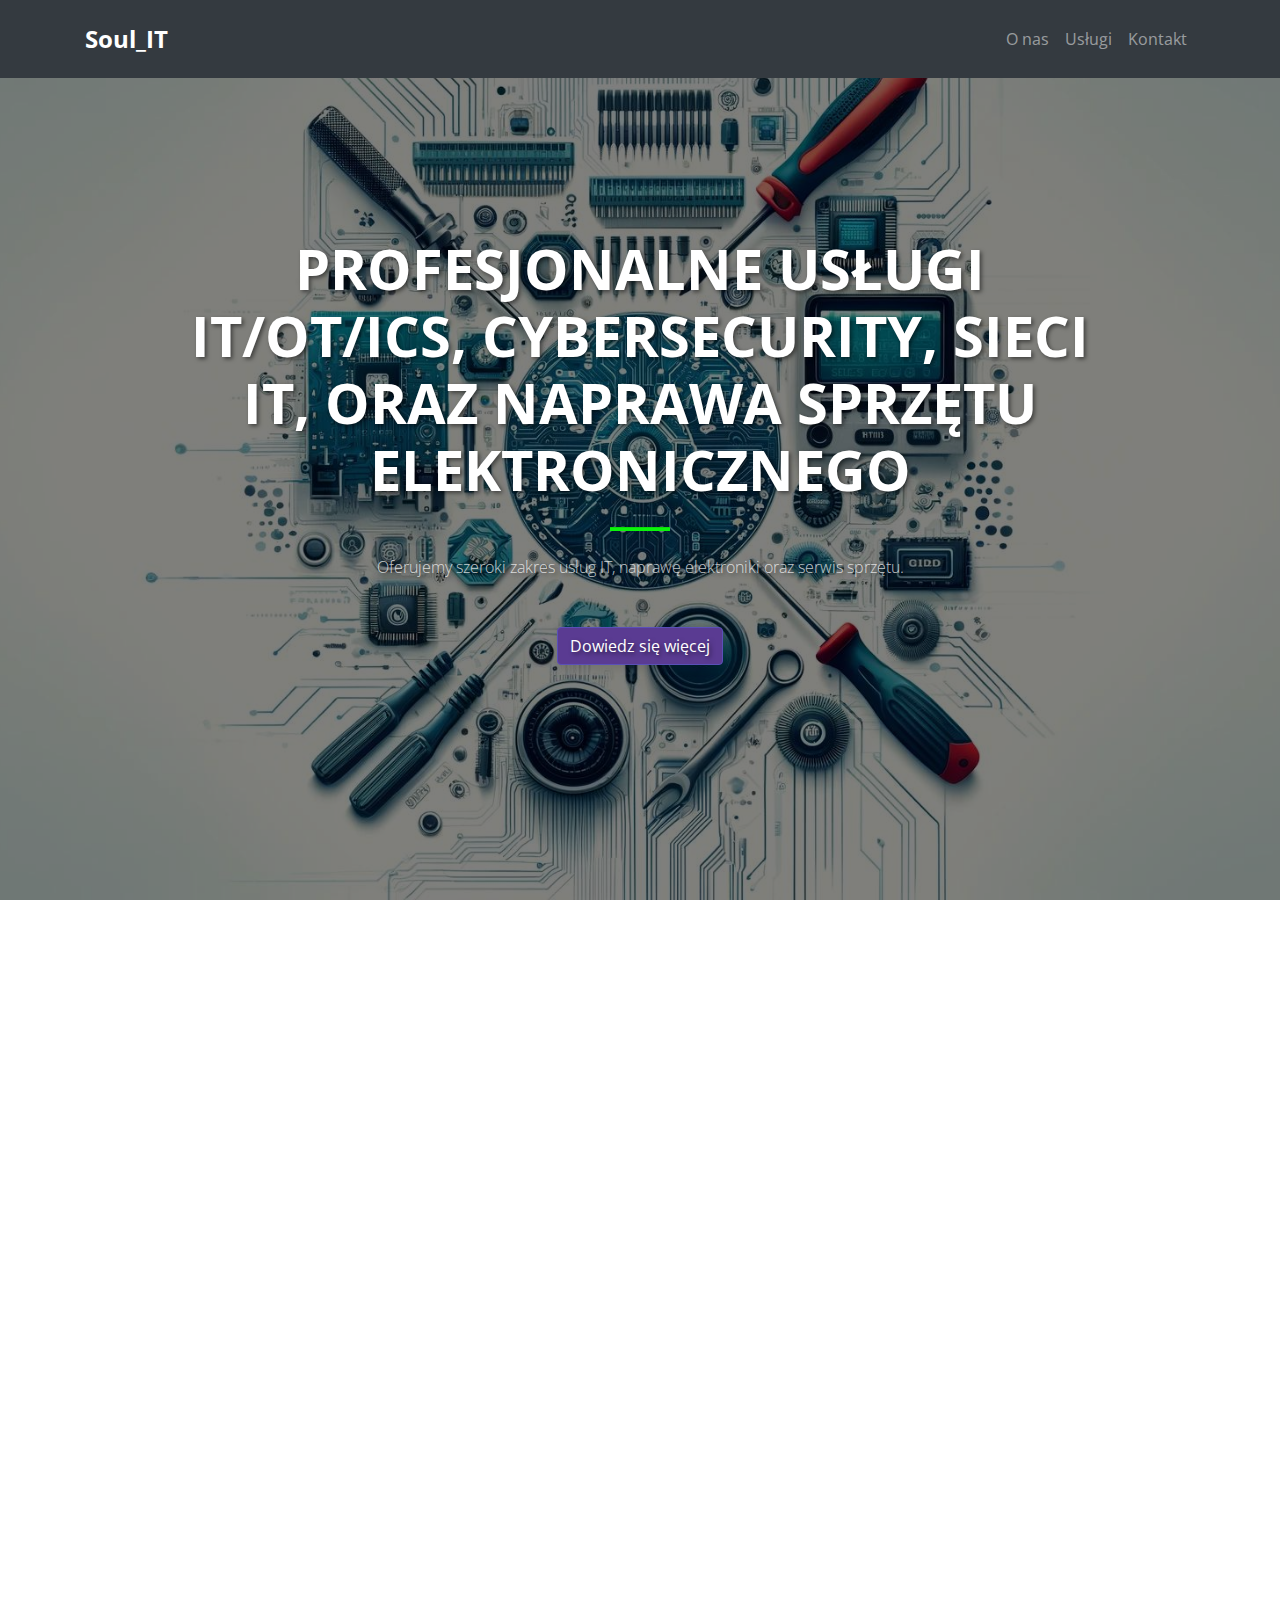
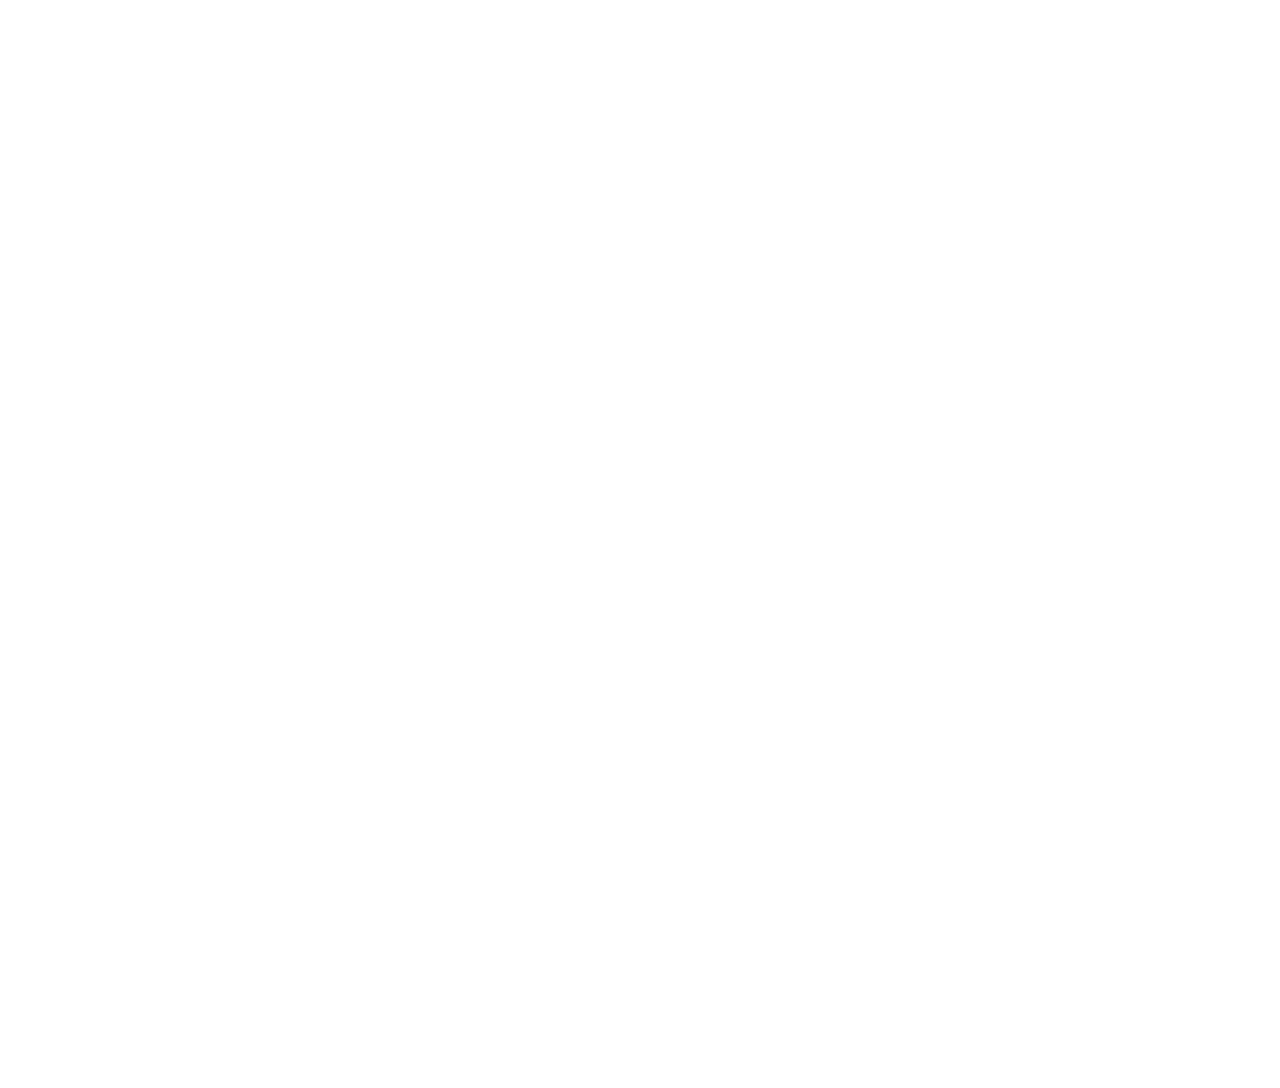
<file: index.html>
<!DOCTYPE html>
<html lang="pl">
<head>
    <meta charset="UTF-8">
    <meta name="viewport" content="width=device-width, initial-scale=1.0">
    <meta name="description" content="Profesjonalne usługi IT i naprawa elektroniki w Żywcu i okolicach. Skontaktuj się z nami, aby dowiedzieć się więcej!">
    <meta name="keywords" content="usługi IT Żywiec, naprawa elektroniki Żywiec, serwis IT Żywiec, usługi IT okolice Żywca, naprawa elektroniki okolice Żywca">
    <title>Profesjonalne usługi IT i elektroniki | Twoja Firma</title>
   
    <!-- Bootstrap CSS -->
    <link rel="stylesheet" href="https://cdn.jsdelivr.net/npm/bootstrap@4.5.2/dist/css/bootstrap.min.css">
    <!-- Font Awesome -->
    <link rel="stylesheet" href="https://cdnjs.cloudflare.com/ajax/libs/font-awesome/5.15.4/css/all.min.css">
    <!-- Google Fonts -->
    <link href="https://fonts.googleapis.com/css2?family=Open+Sans:wght@300;400;600&display=swap" rel="stylesheet">
    <!-- Custom CSS -->
    <link rel="stylesheet" href="css/styles.css">
</head>
<body>
    <!-- Navigation -->
    <nav class="navbar navbar-expand-lg navbar-dark bg-dark fixed-top py-3" id="mainNav">
        <div class="container">
            <a class="navbar-brand" href="#page-top">Soul_IT</a>
            <button class="navbar-toggler navbar-toggler-right" type="button" data-toggle="collapse" data-target="#navbarResponsive" aria-controls="navbarResponsive" aria-expanded="false" aria-label="Toggle navigation">
                Menu
                <i class="fas fa-bars"></i>
            </button>
            <div class="collapse navbar-collapse" id="navbarResponsive">
                <ul class="navbar-nav ml-auto my-2 my-lg-0">
                    <li class="nav-item">
                        <a class="nav-link" href="#about">O nas</a>
                    </li>
                    <li class="nav-item">
                        <a class="nav-link" href="#services">Usługi</a>
                    </li>
                    <li class="nav-item">
                        <a class="nav-link" href="#contact">Kontakt</a>
                    </li>
                </ul>
            </div>
        </div>
    </nav>

    <!-- Masthead -->
    <header class="masthead">
        <div class="container h-100">
            <div class="row h-100 align-items-center justify-content-center text-center">
                <div class="col-lg-10 align-self-end">
                    <h1 class="text-uppercase text-white font-weight-bold">Profesjonalne usługi IT/OT/ICS, Cybersecurity, sieci IT, oraz naprawa sprzętu elektronicznego</h1>
                    <hr class="divider">
                </div>
                <div class="col-lg-8 align-self-baseline">
                    <p class="text-white-75 font-weight-light mb-5">Oferujemy szeroki zakres usług IT, naprawę elektroniki oraz serwis sprzętu.</p>
                    <a class="btn btn-primary btn-xl js-scroll-trigger" href="#about">Dowiedz się więcej</a>
                </div>
            </div>
        </div>
    </header>

    <!-- About Section -->
    <section class="page-section" id="about">
        <div class="container">
            <div class="row justify-content-center">
                <div class="col-lg-8 text-center">
                    <h2 class="mt-0">Mamy to, czego potrzebujesz!</h2>
                    <hr class="divider">
                    <p class="text-muted mb-4">Nasza firma oferuje kompleksowe usługi IT, naprawy elektroniki oraz profesjonalny serwis sprzętu. Skontaktuj się z nami, aby dowiedzieć się więcej!</p>
                    <a class="btn btn-primary btn-xl js-scroll-trigger" href="#services">Nasze usługi</a>
                </div>
            </div>
        </div>
    </section>

    <!-- Services Section -->
    <section class="page-section" id="services">
        <div class="container">
            <h2 class="text-center mt-0">Nasze Usługi</h2>
            <hr class="divider">
            <div class="row">
                <div class="col-lg-3 col-md-6 text-center">
                    <div class="mt-5">
                        <i class="fas fa-4x fa-laptop-code text-primary mb-4"></i>
                        <h3 class="h4 mb-2">Usługi IT</h3>
                        <p class="text-muted mb-0">Oferujemy szeroki zakres usług IT/OT/ICS, w tym doradztwo, wdrożenia i zarządzanie systemami.</p>
                    </div>
                </div>
                <div class="col-lg-3 col-md-6 text-center">
                    <div class="mt-5">
                        <i class="fas fa-4x fa-cogs text-primary mb-4"></i>
                        <h3 class="h4 mb-2">Elektronika</h3>
                        <p class="text-muted mb-0">Profesjonalna naprawa i serwis sprzętu elektronicznego wszelkiego rodzaju.</p>
                    </div>
                </div>
                <div class="col-lg-3 col-md-6 text-center">
                    <div class="mt-5">
                        <i class="fas fa-4x fa-tools text-primary mb-4"></i>
                        <h3 class="h4 mb-2">Naprawy</h3>
                        <p class="text-muted mb-0">Naprawiamy sprzęt elektryczny i elektroniczny z najwyższą starannością.</p>
                    </div>
                </div>
                <div class="col-lg-3 col-md-6 text-center">
                    <div class="mt-5">
                        <i class="fas fa-4x fa-headset text-primary mb-4"></i>
                        <h3 class="h4 mb-2">Wsparcie Techniczne</h3>
                        <p class="text-muted mb-0">Zapewniamy wsparcie techniczne oraz pomoc w rozwiązywaniu problemów.</p>
                    </div>
                </div>
            </div>
        </div>
    </section>

    <!-- Contact Section -->
    <section class="page-section" id="contact">
        <div class="container text-center">
            <h2 class="mb-4">Skontaktuj się z nami!</h2>
            <p class="mb-4">Jesteśmy dostępni pod adresem krzwyr25@gmail.com lub telefonicznie pod numerem 606-455-220.</p>
            <a class="btn btn-light btn-xl js-scroll-trigger" href="mailto:krzwyr25@gmail.com">Wyślij wiadomość</a>
        </div>
    </section>

    <!-- Game Section -->
    <section class="page-section" id="game">
        <div class="container text-center">
            <h2 class="mb-4">Zagraj w Arkanoid!</h2>
            <canvas id="arkanoidCanvas" width="480" height="320" style="background-color: #000;"></canvas>
            <button id="restartBtn" style="display:none;">Restart</button>
            <button id="resumeBtn" style="display:none;">Wznów</button>
        </div>
    </section>

    <!-- Footer -->
    <footer class="bg-dark py-5">
        <div class="container">
            <div class="small text-center text-muted">&copy; 2024 Soul_IT. Wszelkie prawa zastrzeżone.</div>
        </div>
    </footer>

    <!-- JavaScript for the game -->
    <script>
        var canvas = document.getElementById("arkanoidCanvas");
        var ctx = canvas.getContext("2d");
        var ballRadius = 10;
        var x = canvas.width / 2;
        var y = canvas.height - 30;
        var dx = 2;
        var dy = -2;
        var paddleHeight = 10;
        var paddleWidth = 75;
        var paddleX = (canvas.width - paddleWidth) / 2;
        var rightPressed = false;
        var leftPressed = false;
        var touchX = null;
        var touchY = null;
        var brickRowCount = 3;
        var brickColumnCount = 5;
        var brickWidth = 75;
        var brickHeight = 20;
        var brickPadding = 10;
        var brickOffsetTop = 30;
        var brickOffsetLeft = 30;
        var score = 0;
        var lives = 3;
        var level = 1;
        var maxLevel = 2;
        var gamePaused = false;
        var gameOver = false;
        var inactivityTimeout;

        var bricks = [];
        function initBricks() {
            for (var c = 0; c < brickColumnCount; c++) {
                bricks[c] = [];
                for (var r = 0; r < brickRowCount; r++) {
                    bricks[c][r] = { x: 0, y: 0, status: 1 };
                }
            }
        }
        initBricks();

        document.addEventListener("keydown", keyDownHandler, false);
        document.addEventListener("keyup", keyUpHandler, false);
        document.addEventListener("mousemove", mouseMoveHandler, false);
        document.addEventListener("touchstart", touchStartHandler, false);
        document.addEventListener("touchmove", touchMoveHandler, false);
        document.addEventListener("click", resetInactivityTimer, false);

        function keyDownHandler(e) {
            if (e.key == "Right" || e.key == "ArrowRight") {
                rightPressed = true;
            } else if (e.key == "Left" || e.key == "ArrowLeft") {
                leftPressed = true;
            }
            resetInactivityTimer();
        }

        function keyUpHandler(e) {
            if (e.key == "Right" || e.key == "ArrowRight") {
                rightPressed = false;
            } else if (e.key == "Left" || e.key == "ArrowLeft") {
                leftPressed = false;
            }
        }

        function mouseMoveHandler(e) {
            var relativeX = e.clientX - canvas.offsetLeft;
            if (relativeX > 0 && relativeX < canvas.width) {
                paddleX = relativeX - paddleWidth / 2;
            }
            resetInactivityTimer();
        }

        function touchStartHandler(e) {
            var touch = e.touches[0];
            touchX = touch.clientX - canvas.offsetLeft;
            touchY = touch.clientY - canvas.offsetTop;
        }

        function touchMoveHandler(e) {
            var touch = e.touches[0];
            var relativeX = touch.clientX - canvas.offsetLeft;
            if (relativeX > 0 && relativeX < canvas.width) {
                paddleX = relativeX - paddleWidth / 2;
            }
            e.preventDefault(); // Zapobiega przewijaniu strony podczas gry
            resetInactivityTimer();
        }

        function resetInactivityTimer() {
            clearTimeout(inactivityTimeout);
            inactivityTimeout = setTimeout(function() {
                gamePaused = true;
                document.getElementById('resumeBtn').style.display = 'block';
            }, 5000); // Zmienia stan na nieaktywny po 5 sekundach braku aktywności
        }

        function collisionDetection() {
            for (var c = 0; c < brickColumnCount; c++) {
                for (var r = 0; r < brickRowCount; r++) {
                    var b = bricks[c][r];
                    if (b.status == 1) {
                        if (x > b.x && x < b.x + brickWidth && y > b.y && y < b.y + brickHeight) {
                            dy = -dy;
                            b.status = 0;
                            score++;
                            if (score == brickRowCount * brickColumnCount) {
                                if (level === maxLevel) {
                                    gameOver = true;
                                    alert("Gratulacje, wygrałeś!");
                                    showRestartButton();
                                } else {
                                    level++;
                                    score = 0;
                                    dx += 1; // Zwiększ trudność
                                    dy = -dy; // Zmień kierunek piłki
                                    initBricks();
                                    x = canvas.width / 2;
                                    y = canvas.height - 30;
                                    paddleX = (canvas.width - paddleWidth) / 2;
                                    alert("Poziom " + level);
                                }
                            }
                        }
                    }
                }
            }
        }

        function drawBall() {
            ctx.beginPath();
            ctx.arc(x, y, ballRadius, 0, Math.PI * 2);
            ctx.fillStyle = "#0095DD";
            ctx.fill();
            ctx.closePath();
        }

        function drawPaddle() {
            ctx.beginPath();
            ctx.rect(paddleX, canvas.height - paddleHeight, paddleWidth, paddleHeight);
            ctx.fillStyle = "#0095DD";
            ctx.fill();
            ctx.closePath();
        }

        function drawBricks() {
            for (var c = 0; c < brickColumnCount; c++) {
                for (var r = 0; r < brickRowCount; r++) {
                    if (bricks[c][r].status == 1) {
                        var brickX = c * (brickWidth + brickPadding) + brickOffsetLeft;
                        var brickY = r * (brickHeight + brickPadding) + brickOffsetTop;
                        bricks[c][r].x = brickX;
                        bricks[c][r].y = brickY;
                        ctx.beginPath();
                        ctx.rect(brickX, brickY, brickWidth, brickHeight);
                        ctx.fillStyle = "#0095DD";
                        ctx.fill();
                        ctx.closePath();
                    }
                }
            }
        }

        function drawScore() {
            ctx.font = "16px Arial";
            ctx.fillStyle = "#0095DD";
            ctx.fillText("Punkty: " + score, 8, 20);
        }

        function drawLives() {
            ctx.font = "16px Arial";
            ctx.fillStyle = "#0095DD";
            ctx.fillText("Życia: " + lives, canvas.width - 65, 20);
        }

        function drawLevel() {
            ctx.font = "16px Arial";
            ctx.fillStyle = "#0095DD";
            ctx.fillText("Poziom: " + level, canvas.width / 2 - 30, 20);
        }

        function draw() {
            if (gamePaused || gameOver) return;

            ctx.clearRect(0, 0, canvas.width, canvas.height);
            drawBricks();
            drawBall();
            drawPaddle();
            drawScore();
            drawLives();
            drawLevel();
            collisionDetection();

            if (x + dx > canvas.width - ballRadius || x + dx < ballRadius) {
                dx = -dx;
            }
            if (y + dy < ballRadius) {
                dy = -dy;
            } else if (y + dy > canvas.height - ballRadius) {
                if (x > paddleX && x < paddleX + paddleWidth) {
                    dy = -dy;
                } else {
                    lives--;
                    if (!lives) {
                        gameOver = true;
                        alert("Koniec gry");
                        showRestartButton();
                    } else {
                        x = canvas.width / 2;
                        y = canvas.height - 30;
                        dx = 2;
                        dy = -2;
                        paddleX = (canvas.width - paddleWidth) / 2;
                    }
                }
            }

            if (rightPressed && paddleX < canvas.width - paddleWidth) {
                paddleX += 7;
            } else if (leftPressed && paddleX > 0) {
                paddleX -= 7;
            }

            x += dx;
            y += dy;
            requestAnimationFrame(draw);
        }

        function showRestartButton() {
            document.getElementById('restartBtn').style.display = 'block';
        }

        document.getElementById('restartBtn').addEventListener('click', function() {
            gameOver = false;
            lives = 3;
            score = 0;
            level = 1;
            dx = 2;
            dy = -2;
            initBricks();
            x = canvas.width / 2;
            y = canvas.height - 30;
            paddleX = (canvas.width - paddleWidth) / 2;
            document.getElementById('restartBtn').style.display = 'none';
            draw();
        });

        document.getElementById('resumeBtn').addEventListener('click', function() {
            gamePaused = false;
            document.getElementById('resumeBtn').style.display = 'none';
            resetInactivityTimer();
            draw();
        });

        resetInactivityTimer();
        draw();
    </script>

    <!-- Bootstrap JS, Popper.js, and jQuery -->
    <script src="https://code.jquery.com/jquery-3.5.1.slim.min.js"></script>
    <script src="https://cdn.jsdelivr.net/npm/@popperjs/core@2.5.4/dist/umd/popper.min.js"></script>
    <script src="https://stackpath.bootstrapcdn.com/bootstrap/4.5.2/js/bootstrap.min.js"></script>
</body>
</html>
</file>
<file: css/styles.css>
body {
    font-family: 'Open Sans', sans-serif;
    color: #333;
    margin: 0;
    padding: 0;
    background-image: url('../images/back1.jpg');
    background-size: cover;
    background-attachment: fixed;
    background-position: center;
}

html, body {
    height: 100%;
    overflow-x: hidden;
}

.navbar-brand {
    font-size: 1.5rem;
    font-weight: 700;
    color: #15c71e; /* Zmieniono kolor na zielony */
}

header.masthead {
    height: 100vh;
    color: white;
    text-shadow: 2px 2px 4px rgba(0, 0, 0, 0.5);
    position: relative;
    z-index: 1;
}

header.masthead::before {
    content: "";
    position: absolute;
    top: 0;
    left: 0;
    right: 0;
    bottom: 0;
    background-color: rgba(0, 0, 0, 0.5); /* Przezroczysta warstwa nad zdjęciem */
    z-index: -1;
}

section {
    position: relative;
    z-index: 2;
    background-color: rgba(255, 255, 255, 0.8); /* Ustawia przezroczystość sekcji */
    padding: 60px 0;
    color: #333;
}

.divider {
    width: 60px;
    height: 3px;
    background-color: #0cf50c; /* Zmieniono kolor na jasnozielony */
    margin: 1.5rem auto;
}

header.masthead .btn-primary {
    background-color: #5a3b92; /* Zmieniono kolor na fioletowy */
    border-color: #5a50b8; /* Zmieniono kolor na jaśniejszy fiolet */
    box-shadow: 0 4px 8px rgba(0, 0, 0, 0.1);
    transition: background-color 0.3s, box-shadow 0.3s;
}

header.masthead .btn-primary:hover {
    background-color: #1a1075; /* Zmieniono kolor na ciemniejszy fiolet */
    border-color: #161069; /* Zmieniono kolor na jeszcze ciemniejszy fiolet */
    box-shadow: 0 8px 16px rgba(0, 0, 0, 0.2);
}

.btn-primary {
    background-color: #4a90e2; /* Zmieniono kolor na niebieski */
    border-color: #4a90e2;
    box-shadow: 0 4px 8px rgba(0, 0, 0, 0.1);
    transition: background-color 0.3s, box-shadow 0.3s;
}

.btn-primary:hover {
    background-color: #357ab8; /* Zmieniono kolor na ciemniejszy niebieski */
    border-color: #357ab8;
    box-shadow: 0 8px 16px rgba(0, 0, 0, 0.2);
}

.bg-light {
    background-color: rgba(255, 255, 255, 0.8) !important;
}

.bg-primary {
    background-color: rgba(74, 144, 226, 0.8) !important;
}

footer.bg-dark {
    background-color: rgba(52, 58, 64, 0.8);
    color: white;
    padding: 60px 0;
    box-shadow: inset 0 0 10px rgba(0, 0, 0, 0.1);
}

h2, h3, h4 {
    font-weight: 700;
    margin-top: 30px;
    margin-bottom: 30px;
}

.btn-light {
    background-color: #ffffff;
    color: #4a90e2;
    border-color: #ffffff;
    box-shadow: 0 4px 8px rgba(0, 0, 0, 0.1);
    transition: background-color 0.3s, box-shadow 0.3s;
}

.btn-light:hover {
    background-color: #e8e8e8;
    color: #4a90e2;
    border-color: #e8e8e8;
    box-shadow: 0 8px 16px rgba(0, 0, 0, 0.2);
}

.text-white-75 {
    color: rgba(255, 255, 255, 0.75);
}

#arkanoidCanvas {
    display: block;
    margin: 0 auto;
}

#restartBtn, #resumeBtn {
    margin-top: 20px;
    padding: 10px 20px;
    background-color: #0095DD;
    color: white;
    border: none;
    border-radius: 5px;
    cursor: pointer;
}

#restartBtn:hover, #resumeBtn:hover {
    background-color: #005f9e;
}


@media (min-width: 768px) {
    header.masthead h1 {
        font-size: 3.5rem;
    }
}
</file>
